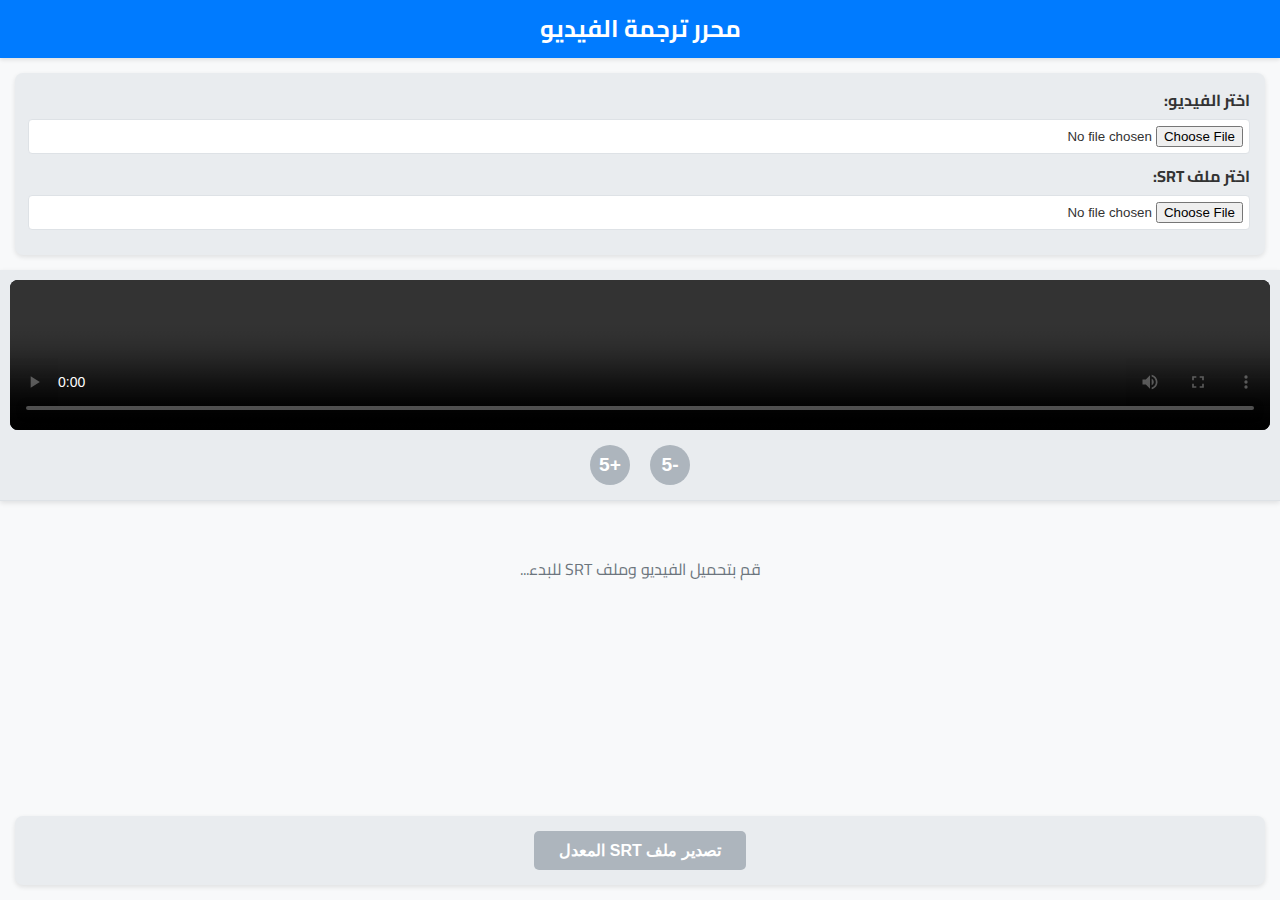
<file: index.html>
<!DOCTYPE html>
<html lang="ar" dir="rtl">
<head>
    <meta charset="UTF-8">
    <meta name="viewport" content="width=device-width, initial-scale=1.0, user-scalable=no">
    <title>محرر ترجمة الفيديو (مع عرض مباشر)</title>
    <link rel="preconnect" href="https://fonts.googleapis.com">
    <link rel="preconnect" href="https://fonts.gstatic.com" crossorigin>
    <link href="https://fonts.googleapis.com/css2?family=Cairo:wght@400;700&display=swap" rel="stylesheet">
    <link rel="stylesheet" href="style.css">
</head>
<body>

    <div class="main-container">
        <header>
            <h1>محرر ترجمة الفيديو</h1>
        </header>

        <div class="controls">
            <label for="videoFile">اختر الفيديو:</label>
            <input type="file" id="videoFile" accept="video/*">

            <label for="srtFile">اختر ملف SRT:</label>
            <input type="file" id="srtFile" accept=".srt">
        </div>

        <div class="content-wrapper">
            <div class="video-area-sticky">
                <div class="video-player-container">
                    <video id="videoPlayer" controls controlsList="nodownload" crossorigin="anonymous">
                        <!-- سيتم إضافة عنصر Track هنا بواسطة JavaScript -->
                    </video>
                </div>
                <div class="video-seek-controls">
                    <button id="seekBackward" title="ترجيع 5 ثوان" disabled>-5</button>
                    <button id="seekForward" title="تقديم 5 ثوان" disabled>+5</button>
                </div>
            </div>

            <div class="subtitle-section" id="subtitleEditor">
                <p class="placeholder-text" id="editorPlaceholder">قم بتحميل الفيديو وملف SRT للبدء...</p>
            </div>
        </div>

        <div class="export-section">
            <button id="exportSrtButton" disabled>تصدير ملف SRT المعدل</button>
        </div>
    </div>

    <!-- قائمة السياق (مخفية مبدئيًا) -->
    <div id="contextMenu">
        <button id="cmAddAbove">إضافة سطر قبل هذا</button>
        <button id="cmAddBelow">إضافة سطر بعد هذا</button>
        <hr>
        <button id="cmDelete" class="delete">حذف هذا السطر</button>
    </div>

    <script src="script.js" defer></script>

</body>
</html>
</file>
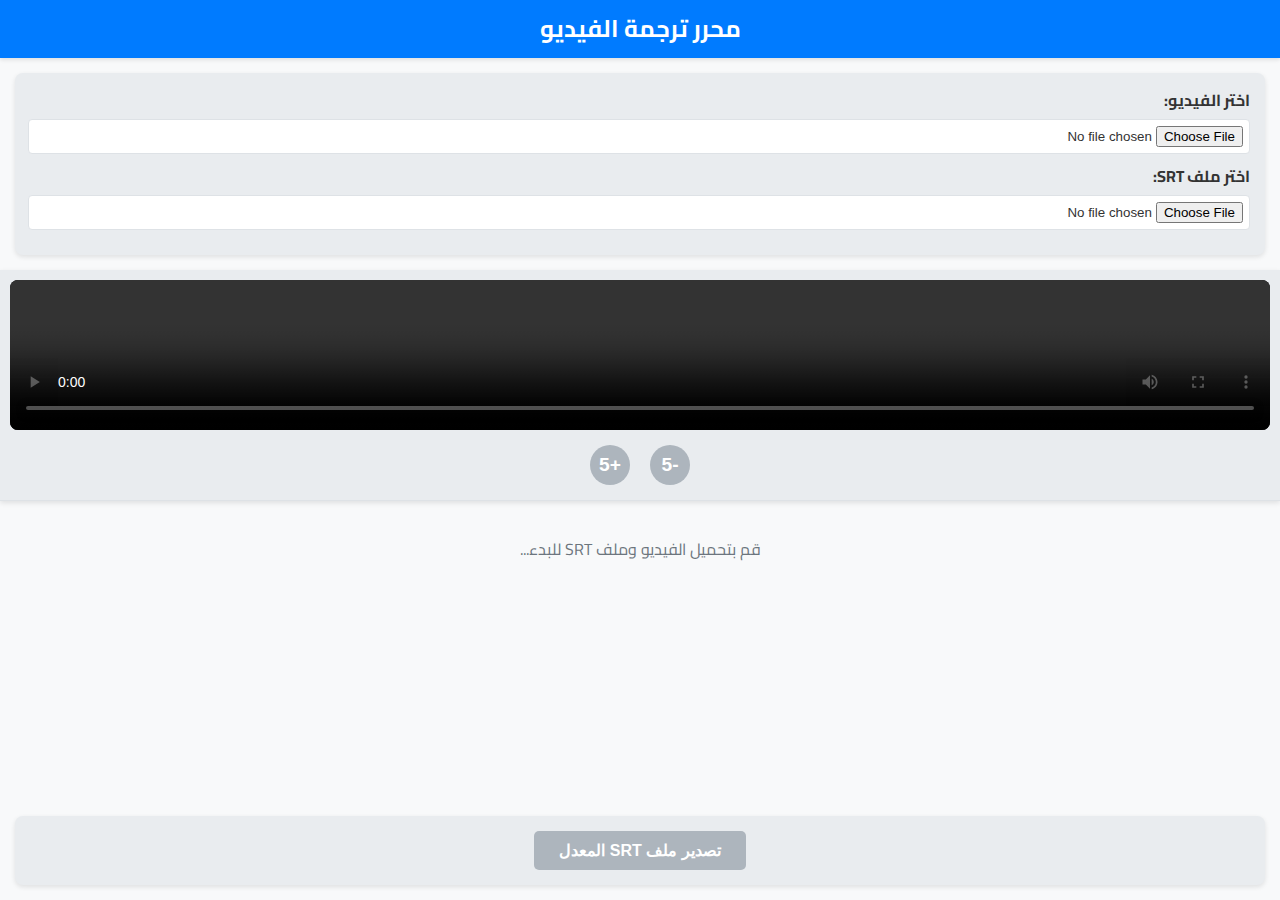
<file: كود  الترجمة بحيث تعدل ملفات .html>
<!DOCTYPE html>
<html lang="ar" dir="rtl">
<head>
    <meta charset="UTF-8">
    <meta name="viewport" content="width=device-width, initial-scale=1.0, user-scalable=no">
    <title>محرر ترجمة الفيديو (مع عرض مباشر)</title>
    <link rel="preconnect" href="https://fonts.googleapis.com">
    <link rel="preconnect" href="https://fonts.gstatic.com" crossorigin>
    <link href="https://fonts.googleapis.com/css2?family=Cairo:wght@400;700&display=swap" rel="stylesheet">
    <style>
        :root {
            --primary-color: #007bff;
            --secondary-color: #6c757d;
            --light-bg: #f8f9fa;
            --dark-bg: #e9ecef;
            --text-color: #333;
            --border-color: #dee2e6;
            --active-bg: #d1ecf1; /* تمييز السطر النشط في القائمة */
            --context-selected-bg: #ffeeba; /* تمييز العنصر المحدد للقائمة */
            --active-border: #0d6efd;
            --danger-color: #dc3545;
            --menu-bg: #ffffff;
            --menu-shadow: 0 4px 12px rgba(0,0,0,0.15);
        }

        /* ... (ستايلات body, main-container, header, controls - كما هي) ... */
        body { font-family: 'Cairo', sans-serif; margin: 0; padding: 0; background-color: var(--light-bg); color: var(--text-color); line-height: 1.6; }
        .main-container { display: flex; flex-direction: column; min-height: 100vh; }
        header { background-color: var(--primary-color); color: white; padding: 10px 20px; text-align: center; position: sticky; top: 0; z-index: 1010; box-shadow: 0 2px 4px rgba(0,0,0,0.1); }
        header h1 { margin: 0; font-size: 1.5em; }
        .controls { background-color: var(--dark-bg); padding: 15px; margin: 15px; border-radius: 8px; box-shadow: 0 2px 5px rgba(0,0,0,0.1); }
        .controls label { display: block; margin-bottom: 5px; font-weight: bold; }
        .controls input[type="file"] { display: block; width: calc(100% - 12px); padding: 6px; margin-bottom: 10px; border: 1px solid var(--border-color); border-radius: 4px; background-color: white; }
        .export-section { background-color: var(--dark-bg); padding: 15px; margin: 15px; border-radius: 8px; box-shadow: 0 2px 5px rgba(0,0,0,0.1); text-align: center; }


        .content-wrapper { display: flex; flex-direction: column; flex-grow: 1; padding: 0 15px 15px 15px; gap: 0; }
        .video-area-sticky { position: sticky; top: 50px; /* تحت الهيدر */ z-index: 1000; background-color: var(--dark-bg); padding: 10px; margin: 0 -15px 10px -15px; box-shadow: 0 2px 5px rgba(0,0,0,0.1); border-bottom: 1px solid var(--border-color); }
        .video-player-container { position: relative; margin-bottom: 10px; }
        video { display: block; width: 100%; border-radius: 8px; background-color: #000; max-height: 50vh; }
        /* --- Styling for Native Video Subtitles (::cue) --- */
        video::cue {
            background-color: rgba(0, 0, 0, 0.7); /* خلفية شبه شفافة */
            color: white;
            font-family: 'Cairo', sans-serif; /* استخدام نفس الخط */
            font-size: 1.1em; /* حجم أكبر قليلاً */
            /* يمكنك إضافة المزيد من الخصائص مثل text-shadow, padding, etc. */
             /* لتحديد الموضع الرأسي (0% أعلى, 100% أسفل) */
            /* line: 90%; */
        }

        .video-seek-controls { display: flex; justify-content: center; gap: 20px; padding: 5px 0; }
        .video-seek-controls button { background-color: var(--secondary-color); color: white; border: none; border-radius: 50%; width: 40px; height: 40px; font-size: 1.2em; font-weight: bold; cursor: pointer; transition: background-color 0.2s ease; display: flex; align-items: center; justify-content: center; line-height: 1; }
        .video-seek-controls button:hover:not(:disabled) { background-color: #5a6268; }
        .video-seek-controls button:disabled { background-color: #adb5bd; cursor: not-allowed; }


        .subtitle-section { overflow-y: visible; background-color: transparent; border: none; padding: 0; margin-top: 10px; }

        .subtitle-item {
             border: 1px solid var(--border-color); margin-bottom: 12px; padding: 10px 12px; border-radius: 6px; background-color: #fff; transition: background-color 0.2s ease, border-color 0.2s ease; cursor: pointer; position: relative; box-shadow: 0 1px 3px rgba(0,0,0,0.05);
        }
        .subtitle-item.active { /* السطر المتزامن مع الفيديو */
            background-color: var(--active-bg);
            border-left: 5px solid var(--active-border);
            font-weight: bold;
        }
         /* *** ستايل جديد للعنصر المحدد للقائمة *** */
        .subtitle-item.context-selected {
            background-color: var(--context-selected-bg); /* لون التحديد للقائمة */
            border-color: #ffda6a; /* تغيير لون الحدود أيضًا */
        }

        /* ... (ستايلات textarea, time-controls - كما هي) ... */
        .subtitle-item textarea { width: 100%; box-sizing: border-box; min-height: 45px; margin-top: 8px; border: 1px solid var(--border-color); border-radius: 4px; padding: 8px; resize: vertical; font-size: 0.95em; line-height: 1.5; background-color: #fcfcfc; cursor: text; }
        .time-controls { display: flex; flex-wrap: wrap; justify-content: space-between; align-items: center; margin-bottom: 8px; font-size: 0.9em; direction: ltr; gap: 5px; }
        .time-controls input[type="text"] { flex-grow: 1; max-width: 110px; padding: 5px; border: 1px solid var(--border-color); border-radius: 4px; text-align: center; font-size: 0.95em; }
        .time-controls input[type="text"].error { border-color: var(--danger-color); background-color: #fdd; }
        .time-controls button { padding: 4px 8px; font-size: 0.85em; cursor: pointer; background-color: var(--secondary-color); color: white; border: none; border-radius: 4px; transition: background-color 0.2s ease; }
        .time-controls button:hover { background-color: #5a6268; }
        .time-separator { color: var(--secondary-color); font-weight: bold; margin: 0 5px; }


        /* قائمة السياق (الضغط المطول/اليمين) */
        #contextMenu {
            position: absolute; display: none; background-color: var(--menu-bg); border-radius: 6px; box-shadow: var(--menu-shadow); padding: 8px 0; z-index: 1100; min-width: 150px;
        }
        #contextMenu button { display: block; width: 100%; padding: 10px 15px; border: none; background: none; text-align: right; cursor: pointer; font-size: 0.95em; color: var(--text-color); }
        #contextMenu button:hover { background-color: var(--dark-bg); }
        #contextMenu button.delete { color: var(--danger-color); }
        #contextMenu hr { border: none; border-top: 1px solid var(--border-color); margin: 5px 0; }

        /* ... (ستايلات زر التصدير و Media Query - كما هي مع تعديل top للفيديو) ... */
        #exportSrtButton { padding: 10px 25px; font-size: 1em; font-weight: bold; cursor: pointer; background-color: var(--primary-color); color: white; border: none; border-radius: 5px; transition: background-color 0.2s ease, transform 0.1s ease; }
        #exportSrtButton:hover:not(:disabled) { background-color: #0056b3; }
        #exportSrtButton:active:not(:disabled) { transform: scale(0.98); }
        #exportSrtButton:disabled { background-color: #adb5bd; cursor: not-allowed; }

        @media (max-width: 768px) {
            header h1 { font-size: 1.3em; }
            .video-area-sticky { top: 47px; /* قيمة تقريبية لارتفاع الهيدر على الموبايل */ }
            video::cue { font-size: 1em; /* تعديل حجم الخط للهاتف */ }
            .video-seek-controls button { width: 45px; height: 45px; font-size: 1.3em; }
            .time-controls input[type="text"] { max-width: 100px; }
            .time-controls button { padding: 5px 10px; }
            #exportSrtButton { width: 80%; padding: 12px 20px; }
        }

    </style>
</head>
<body>

    <div class="main-container">
        <header>
            <h1>محرر ترجمة الفيديو</h1>
        </header>

        <div class="controls">
            <label for="videoFile">اختر الفيديو:</label>
            <input type="file" id="videoFile" accept="video/*">

            <label for="srtFile">اختر ملف SRT:</label>
            <input type="file" id="srtFile" accept=".srt">
        </div>

        <div class="content-wrapper">
            <div class="video-area-sticky">
                <div class="video-player-container">
                    <video id="videoPlayer" controls controlsList="nodownload" crossorigin="anonymous">
                        <!-- عنصر Track سيُضاف هنا بواسطة JavaScript -->
                    </video>
                </div>
                <div class="video-seek-controls">
                    <button id="seekBackward" title="ترجيع 5 ثوان">-5</button>
                    <button id="seekForward" title="تقديم 5 ثوان">+5</button>
                </div>
            </div>

            <div class="subtitle-section" id="subtitleEditor">
                <p style="text-align: center; color: var(--secondary-color);">قم بتحميل الفيديو وملف SRT للبدء...</p>
            </div>
        </div>

        <div class="export-section">
            <button id="exportSrtButton" disabled>تصدير ملف SRT المعدل</button>
        </div>
    </div>

    <!-- قائمة السياق (مخفية مبدئيًا) -->
    <div id="contextMenu">
        <button id="cmAddAbove">إضافة سطر قبل هذا</button>
        <button id="cmAddBelow">إضافة سطر بعد هذا</button>
        <hr>
        <button id="cmDelete" class="delete">حذف هذا السطر</button>
    </div>

    <script>
        // --- المتغيرات العامة ---
        const videoPlayer = document.getElementById('videoPlayer');
        const videoFileInput = document.getElementById('videoFile');
        const srtFileInput = document.getElementById('srtFile');
        const subtitleEditor = document.getElementById('subtitleEditor');
        const exportSrtButton = document.getElementById('exportSrtButton');
        const seekBackwardButton = document.getElementById('seekBackward');
        const seekForwardButton = document.getElementById('seekForward');
        const contextMenu = document.getElementById('contextMenu');
        const cmAddAbove = document.getElementById('cmAddAbove');
        const cmAddBelow = document.getElementById('cmAddBelow');
        const cmDelete = document.getElementById('cmDelete');

        let subtitles = [];
        let currentSubtitleIndex = -1; // مؤشر السطر النشط في قائمة المحرر
        let originalFileName = 'edited_subtitles';
        let longPressTimer = null;
        const LONG_PRESS_DURATION = 700; // ms
        let contextTargetIndex = -1;
        let currentTrackUrl = null; // لتخزين رابط الـ Blob الحالي لتنظيفه لاحقًا

        // --- تهيئة الأزرار والحالة ---
        function updateMediaControlsState() { /* ... كما هي ... */
             const canControl = videoPlayer.readyState > 0; seekBackwardButton.disabled = !canControl; seekForwardButton.disabled = !canControl;
        }
         function checkEnableExport() { /* ... كما هي ... */
             exportSrtButton.disabled = subtitles.length === 0;
         }
        updateMediaControlsState(); checkEnableExport();

        // --- تحميل ومعالجة الملفات ---
        videoFileInput.addEventListener('change', (event) => { /* ... كما هي ... */
             const file = event.target.files[0]; if (!file) return; const fileURL = URL.createObjectURL(file); videoPlayer.src = fileURL; let videoName = file.name.substring(0, file.name.lastIndexOf('.')) || 'video'; originalFileName = `${videoName}_edited`; videoPlayer.onloadedmetadata = updateMediaControlsState; videoPlayer.oncanplay = updateMediaControlsState; updateMediaControlsState();
        });
        srtFileInput.addEventListener('change', (event) => { /* ... كما هي مع تعديل طفيف لاستدعاء updateVideoTrack ... */
             const file = event.target.files[0]; if (!file) return; const reader = new FileReader();
             reader.onload = (e) => {
                 const srtContent = e.target.result; try { subtitles = parseSRT(srtContent); if (subtitles.length === 0 && srtContent.trim() !== '') { /* ... تحذير ... */ } else { renderSubtitles(); /* *** تحديث التراك عند التحميل *** */ updateVideoTrack(); } } catch (error) { /* ... معالجة الخطأ ... */ subtitles = []; } checkEnableExport();
             };
             reader.onerror = () => { /* ... معالجة الخطأ ... */ subtitles = []; checkEnableExport(); }; reader.readAsText(file);
        });

        // --- دوال تحليل وتحويل الوقت (SRT) ---
        function parseSRT(data) { /* ... كما هي ... */
             data = data.replace(/\r\n/g, '\n').replace(/\r/g, '\n').trim(); const pattern = /(\d+)\s*?\n(\d{2}:\d{2}:\d{2}[,.]\d{3})\s*-->\s*(\d{2}:\d{2}:\d{2}[,.]\d{3})\s*([\s\S]*?)(?=\n\n\d+\s*?\n|\n*$)/g; let match; const subs = []; let lastIndex = 0; while ((match = pattern.exec(data)) !== null) { if (match.index > lastIndex) { const missedContent = data.substring(lastIndex, match.index).trim(); if (missedContent) console.warn("Skipping malformed:", missedContent); } try { subs.push({ id: parseInt(match[1]), startTime: timeToSeconds(match[2]), endTime: timeToSeconds(match[3]), text: match[4].trim() }); } catch (e) { console.warn(`Skipping invalid time entry near index ${match[1]}: ${e.message}`) } lastIndex = pattern.lastIndex; } if (subs.length === 0 && data.length > 10) console.warn("SRT parsing resulted in 0 subtitles."); return subs;
        }
        function timeToSeconds(timeString) { /* ... كما هي ... */
             try { const parts = timeString.split(':'); const secondsParts = parts[2].replace(',', '.').split('.'); const hours = parseInt(parts[0]); const minutes = parseInt(parts[1]); const seconds = parseInt(secondsParts[0]); const milliseconds = parseInt(secondsParts[1]?.padEnd(3, '0').substring(0,3) || '0'); if (isNaN(hours) || isNaN(minutes) || isNaN(seconds) || isNaN(milliseconds)) throw new Error(); return hours * 3600 + minutes * 60 + seconds + milliseconds / 1000; } catch { throw new Error(`Invalid time format: "${timeString}"`); }
        }
        function secondsToTime(totalSeconds) { /* ... SRT format (comma) - كما هي ... */
              if (isNaN(totalSeconds) || totalSeconds < 0) return "00:00:00,000"; totalSeconds = Math.max(0, totalSeconds); const hours = Math.floor(totalSeconds / 3600); const minutes = Math.floor((totalSeconds % 3600) / 60); const seconds = Math.floor(totalSeconds % 60); const milliseconds = Math.round((totalSeconds % 1) * 1000); return `${pad(hours)}:${pad(minutes)}:${pad(seconds)},${pad(milliseconds, 3)}`;
        }
        function pad(num, size = 2) { /* ... كما هي ... */
            let s = String(num); while (s.length < size) s = "0" + s; if (s.length > size && size === 3) s = s.substring(0, 3); return s;
        }

        // *** دالة جديدة لتحويل الوقت إلى صيغة WebVTT (نقطة بدل فاصلة) ***
        function secondsToTimeWebVTT(totalSeconds) {
             if (isNaN(totalSeconds) || totalSeconds < 0) return "00:00:00.000";
             totalSeconds = Math.max(0, totalSeconds);
             const hours = Math.floor(totalSeconds / 3600);
             const minutes = Math.floor((totalSeconds % 3600) / 60);
             const seconds = Math.floor(totalSeconds % 60);
             const milliseconds = Math.round((totalSeconds % 1) * 1000);
             return `${pad(hours)}:${pad(minutes)}:${pad(seconds)}.${pad(milliseconds, 3)}`; // نقطة للـ VTT
        }

        // --- *** دوال إنشاء وتحديث تراك WebVTT لعرض الترجمة على الفيديو *** ---
        function generateWebVTT(subs) {
            let vttContent = "WEBVTT\n\n"; // Header required for VTT
            subs.forEach((sub, index) => {
                // Basic validation before adding to VTT
                if (sub.endTime > sub.startTime && sub.text.trim()) {
                     vttContent += `${index + 1}\n`; // Optional: Add cue identifier
                     vttContent += `${secondsToTimeWebVTT(sub.startTime)} --> ${secondsToTimeWebVTT(sub.endTime)}\n`;
                     vttContent += `${sub.text.trim()}\n\n`;
                } else {
                    console.warn(`Skipping invalid subtitle for VTT generation: Index ${index}, Start ${sub.startTime}, End ${sub.endTime}`);
                }
            });
            return vttContent;
        }

        function updateVideoTrack() {
             if (subtitles.length === 0 && !currentTrackUrl) return; // لا تفعل شيئًا إذا لا يوجد ترجمة ولا تراك حالي

            // 1. تنظيف التراك القديم ورابطه
            const oldTrack = videoPlayer.querySelector('track');
            if (oldTrack) {
                oldTrack.remove();
            }
            if (currentTrackUrl) {
                URL.revokeObjectURL(currentTrackUrl); // تحرير الذاكرة
                currentTrackUrl = null;
            }
             // إيقاف عرض الترجمة إذا تم حذف كل الترجمات
             if (subtitles.length === 0) {
                 // Ensure TextTrackList is updated
                 if (videoPlayer.textTracks.length > 0) {
                     videoPlayer.textTracks[0].mode = 'disabled';
                 }
                 return;
             }

            // 2. إنشاء محتوى WebVTT
            const vttContent = generateWebVTT(subtitles);
            if (!vttContent.includes("-->")) { // تأكد من وجود ترجمة صالحة
                console.warn("No valid subtitles to generate VTT track.");
                return;
            }


            // 3. إنشاء Blob و URL
            const blob = new Blob([vttContent], { type: 'text/vtt;charset=utf-8' });
            currentTrackUrl = URL.createObjectURL(blob);

            // 4. إنشاء عنصر <track> جديد وإضافته
            const trackElement = document.createElement('track');
            trackElement.kind = 'subtitles';
            trackElement.label = 'العربية'; // أو أي لغة مناسبة
            trackElement.srclang = 'ar';
            trackElement.src = currentTrackUrl;
            trackElement.default = true; // اجعله التراك الافتراضي
            videoPlayer.appendChild(trackElement);

            // 5. تفعيل التراك (قد يحتاج لبعض الوقت ليعمل المتصفح)
            // التأكد من أن TextTrackList موجودة قبل محاولة تعيين الوضع
            setTimeout(() => {
                 if (videoPlayer.textTracks && videoPlayer.textTracks.length > 0) {
                     // ابحث عن التراك الصحيح (عادة الأول إذا كان هو الوحيد)
                      for (let i = 0; i < videoPlayer.textTracks.length; i++) {
                          if (videoPlayer.textTracks[i].kind === 'subtitles') {
                               videoPlayer.textTracks[i].mode = 'showing';
                               break; // أوقف البحث بعد العثور على أول تراك ترجمة
                          }
                      }
                 } else {
                     console.warn("Text tracks not available yet to set mode.");
                 }
            }, 100); // تأخير بسيط للسماح للمتصفح بمعالجة التراك
        }


        // --- عرض الترجمة في المحرر (Editor List) ---
        function renderSubtitles() {
            subtitleEditor.innerHTML = '';
            if (subtitles.length === 0) { /* ... رسالة فارغة ... */ return; }

            // فرز الترجمة دائما قبل العرض
            subtitles.sort((a, b) => a.startTime - b.startTime);

            subtitles.forEach((sub, index) => {
                const item = document.createElement('div');
                item.classList.add('subtitle-item');
                item.dataset.index = index;

                // -- عناصر التحكم بالوقت والنص (كما هي مع منع الانتشار) --
                const timeControls = document.createElement('div'); timeControls.classList.add('time-controls'); /* ... إضافة العناصر والأزرار ... */
                const startTimeInput = document.createElement('input'); startTimeInput.type = 'text'; startTimeInput.value = secondsToTime(sub.startTime); startTimeInput.title = `وقت البدء`; startTimeInput.dataset.type = 'start'; startTimeInput.addEventListener('change', (e) => handleTimeInputChange(e, index, 'startTime'));
                const setStartBtn = document.createElement('button'); setStartBtn.textContent = '↦ ابدأ'; setStartBtn.title = 'ضبط وقت البدء للوقت الحالي'; setStartBtn.addEventListener('click', (e) => { e.stopPropagation(); setTimeFromVideo(index, 'startTime'); });
                const endTimeInput = document.createElement('input'); endTimeInput.type = 'text'; endTimeInput.value = secondsToTime(sub.endTime); endTimeInput.title = `وقت الانتهاء`; endTimeInput.dataset.type = 'end'; endTimeInput.addEventListener('change', (e) => handleTimeInputChange(e, index, 'endTime'));
                const setEndBtn = document.createElement('button'); setEndBtn.textContent = 'انتهاء ↦'; setEndBtn.title = 'ضبط وقت الانتهاء للوقت الحالي'; setEndBtn.addEventListener('click', (e) => { e.stopPropagation(); setTimeFromVideo(index, 'endTime'); });
                const timeSeparator = document.createElement('span'); timeSeparator.classList.add('time-separator'); timeSeparator.textContent = '-->';
                timeControls.appendChild(setStartBtn); timeControls.appendChild(startTimeInput); timeControls.appendChild(timeSeparator); timeControls.appendChild(endTimeInput); timeControls.appendChild(setEndBtn);

                const textArea = document.createElement('textarea'); textArea.value = sub.text; textArea.rows = Math.max(2, sub.text.split('\n').length); textArea.dir = "auto";
                 // *** تحديث التراك عند تغيير النص (يمكن إضافة debounce هنا للأداء) ***
                textArea.addEventListener('input', (e) => {
                     subtitles[index].text = e.target.value;
                     updateVideoTrack(); // تحديث الترجمة المعروضة على الفيديو
                });
                textArea.addEventListener('click', (e) => e.stopPropagation());
                textArea.addEventListener('contextmenu', (e) => e.stopPropagation());
                textArea.addEventListener('touchstart', (e) => e.stopPropagation()); // منع بدء اللمس على النص

                item.appendChild(timeControls);
                item.appendChild(textArea);

                // --- مستمعات الأحداث الجديدة (النقر وقائمة السياق) ---
                item.addEventListener('click', () => { /* ... انتقال الفيديو كما هو ... */ if (videoPlayer.readyState >= 1) videoPlayer.currentTime = sub.startTime; });

                // قائمة السياق (الضغط بالزر الأيمن - Desktop)
                item.addEventListener('contextmenu', (e) => {
                    e.preventDefault();
                    showContextMenu(index, item); // تمرير العنصر نفسه
                });

                // قائمة السياق (الضغط المطول - Mobile)
                item.addEventListener('touchstart', (e) => {
                    clearTimeout(longPressTimer);
                    longPressTimer = setTimeout(() => {
                        // لا حاجة لـ preventDefault هنا بالضرورة إلا إذا أردت منع سلوكيات أخرى
                        showContextMenu(index, item); // تمرير العنصر نفسه
                    }, LONG_PRESS_DURATION);
                });
                item.addEventListener('touchmove', () => clearTimeout(longPressTimer));
                item.addEventListener('touchend', () => clearTimeout(longPressTimer));
                item.addEventListener('touchcancel', () => clearTimeout(longPressTimer));

                subtitleEditor.appendChild(item);
            });

             // *** تحديث تراك الفيديو بعد إعادة العرض الكامل للقائمة ***
             updateVideoTrack();
             // إعادة تفعيل التمييز
             updateHighlight(true);
        }


        // --- مزامنة تمييز القائمة (وليس تراك الفيديو) ---
        function updateHighlight(forceScroll = false) { /* ... كما هي ... */
             if (subtitles.length === 0) return; const currentTime = videoPlayer.currentTime; let newActiveIndex = -1; for (let i = 0; i < subtitles.length; i++) { if (currentTime >= subtitles[i].startTime && currentTime < subtitles[i].endTime) { newActiveIndex = i; break; } } if (newActiveIndex !== currentSubtitleIndex) { const previousItem = subtitleEditor.querySelector(`.subtitle-item.active`); if (previousItem) previousItem.classList.remove('active'); if (newActiveIndex !== -1) { const currentItem = subtitleEditor.querySelector(`.subtitle-item[data-index="${newActiveIndex}"]`); if (currentItem) { currentItem.classList.add('active'); if (forceScroll || !isElementInViewport(currentItem, subtitleEditor)) { currentItem.scrollIntoView({ behavior: 'smooth', block: 'center' }); } } } currentSubtitleIndex = newActiveIndex; }
        }
        videoPlayer.addEventListener('timeupdate', () => updateHighlight(false));
        function isElementInViewport (el, scrollParent) { /* ... كما هي ... */
             if (!el) return false; const rect = el.getBoundingClientRect(); const parentRect = scrollParent ? scrollParent.getBoundingClientRect() : { top: 0, bottom: window.innerHeight }; return rect.top >= parentRect.top && rect.bottom <= parentRect.bottom;
        }

        // --- دوال تعديل الوقت (مع تحديث التراك) ---
        function handleTimeInputChange(event, index, timeType) { /* ... كما هي مع إضافة updateVideoTrack ... */
            const inputElement = event.target; const newTimeString = inputElement.value.trim(); inputElement.classList.remove('error'); try { const newSeconds = timeToSeconds(newTimeString); /* ... باقي التحقق ... */ subtitles[index][timeType] = newSeconds; inputElement.value = secondsToTime(newSeconds); updateVideoTrack(); /* *** تحديث التراك بعد تغيير الوقت *** */ } catch (error) { /* ... معالجة الخطأ ... */ }
        }
        function setTimeFromVideo(index, timeType) { /* ... كما هي مع إضافة updateVideoTrack ... */
             /* ... التحقق من الفيديو والوقت ... */ subtitles[index][timeType] = videoPlayer.currentTime; if (inputElement) inputElement.value = secondsToTime(videoPlayer.currentTime); updateVideoTrack(); /* *** تحديث التراك بعد تغيير الوقت *** */
        }

        // --- أزرار تقديم وترجيع الفيديو ---
        seekBackwardButton.addEventListener('click', () => { /* ... كما هي ... */ if (videoPlayer.readyState > 0) videoPlayer.currentTime = Math.max(0, videoPlayer.currentTime - 5); });
        seekForwardButton.addEventListener('click', () => { /* ... كما هي ... */ if (videoPlayer.readyState > 0 && videoPlayer.duration) videoPlayer.currentTime = Math.min(videoPlayer.duration, videoPlayer.currentTime + 5); });
        videoPlayer.addEventListener('play', updateMediaControlsState); videoPlayer.addEventListener('pause', updateMediaControlsState); videoPlayer.addEventListener('ended', updateMediaControlsState);


        // --- *** دوال قائمة السياق (معدلة) *** ---
        function showContextMenu(index, itemElement) {
             // 1. إزالة التحديد القديم وإخفاء القائمة القديمة (إذا كانت مفتوحة)
             hideContextMenu();

             // 2. تخزين المؤشر وتطبيق التحديد الجديد
            contextTargetIndex = index;
            itemElement.classList.add('context-selected');

            // 3. حساب موضع القائمة نسبةً للعنصر
            const itemRect = itemElement.getBoundingClientRect();
            const menuHeight = contextMenu.offsetHeight || 120; // تقدير الارتفاع إذا لم يكن مرئيًا بعد
            const menuWidth = contextMenu.offsetWidth || 150; // تقدير العرض
            const spaceBelow = window.innerHeight - itemRect.bottom;
            const spaceAbove = itemRect.top;

            let top, left;

             // تحديد الموضع الرأسي (أسفل العنصر افتراضيًا، أو أعلاه إذا لم تكن هناك مساحة كافية)
            if (spaceBelow >= menuHeight + 10) { // 10px هامش
                top = itemRect.bottom + window.scrollY + 5; // 5px مسافة من العنصر
            } else if (spaceAbove >= menuHeight + 10) {
                top = itemRect.top + window.scrollY - menuHeight - 5;
            } else {
                 // إذا لم تكن هناك مساحة كافية في الأعلى أو الأسفل، ضعها في أقرب مكان ممكن
                 top = Math.max(5 + window.scrollY, window.innerHeight + window.scrollY - menuHeight - 5);
            }

             // تحديد الموضع الأفقي (محاذاة لليمين أو اليسار بناءً على اتجاه الصفحة)
             // لـ RTL، نحاول المحاذاة لليسار
             left = itemRect.left + window.scrollX;

            // التأكد من عدم خروج القائمة من الجانب الأيسر أو الأيمن
            if (left < 5) left = 5;
            if (left + menuWidth > window.innerWidth - 5) {
                left = window.innerWidth - menuWidth - 5;
            }


            contextMenu.style.top = `${top}px`;
            contextMenu.style.left = `${left}px`;
            contextMenu.style.display = 'block';
        }

        function hideContextMenu() {
            // إزالة التحديد البصري من أي عنصر
             const selectedItem = subtitleEditor.querySelector('.subtitle-item.context-selected');
             if (selectedItem) {
                 selectedItem.classList.remove('context-selected');
             }
             // إخفاء القائمة وإعادة تعيين المؤشر
            if (contextMenu.style.display === 'block') {
                contextMenu.style.display = 'none';
            }
            contextTargetIndex = -1;
        }

        // إغلاق القائمة عند النقر خارجها أو التمرير
        document.addEventListener('click', (e) => { if (!contextMenu.contains(e.target)) hideContextMenu(); });
        window.addEventListener('scroll', hideContextMenu, true);

        // مستمعات أزرار القائمة (تستدعي الدوال المناسبة ثم تخفي القائمة)
        cmAddAbove.addEventListener('click', () => { if (contextTargetIndex !== -1) addSubtitle(contextTargetIndex, 'above'); hideContextMenu(); });
        cmAddBelow.addEventListener('click', () => { if (contextTargetIndex !== -1) addSubtitle(contextTargetIndex, 'below'); hideContextMenu(); });
        cmDelete.addEventListener('click', () => { if (contextTargetIndex !== -1) deleteSubtitle(contextTargetIndex); hideContextMenu(); });


        // --- دوال إضافة وحذف الترجمة (تستدعي renderSubtitles التي بدورها تحدث التراك) ---
        function addSubtitle(index, position) { /* ... نفس منطق الحساب السابق ... */
             const DEFAULT_DURATION = 2; let newStartTime, newEndTime; const refSub = subtitles[index];
             if (position === 'above') { const prevEndTime = (index > 0) ? subtitles[index - 1].endTime : 0; newStartTime = Math.max(prevEndTime, refSub.startTime - DEFAULT_DURATION - 0.5); newEndTime = Math.min(refSub.startTime - 0.05, newStartTime + DEFAULT_DURATION); if (newEndTime <= newStartTime) newEndTime = newStartTime + DEFAULT_DURATION; newStartTime = Math.max(prevEndTime + 0.01, newStartTime); newEndTime = Math.max(newStartTime + 0.1, newEndTime); }
             else { const nextStartTime = (index < subtitles.length - 1) ? subtitles[index + 1].startTime : (videoPlayer.duration || refSub.endTime + 10); newStartTime = Math.max(refSub.endTime + 0.05, refSub.endTime); newEndTime = Math.min(newStartTime + DEFAULT_DURATION, nextStartTime - 0.05); if (newEndTime <= newStartTime) newEndTime = newStartTime + DEFAULT_DURATION; newEndTime = Math.min(nextStartTime - 0.01, newEndTime); newEndTime = Math.max(newStartTime + 0.1, newEndTime); }
             const newSub = { id: -1, startTime: Math.max(0, newStartTime), endTime: Math.max(0, newEndTime), text: "نص جديد..." };
             const insertIndex = (position === 'above') ? index : index + 1; subtitles.splice(insertIndex, 0, newSub);
             renderSubtitles(); // إعادة العرض ستحدث التراك أيضًا
             checkEnableExport();
             // التمرير والتركيز على العنصر الجديد
             const newItem = subtitleEditor.querySelector(`.subtitle-item[data-index="${insertIndex}"]`); if (newItem) { newItem.scrollIntoView({ behavior: 'smooth', block: 'center' }); newItem.querySelector('textarea')?.focus(); }
        }
        function deleteSubtitle(index) { /* ... نفس المنطق السابق ... */
             if (index < 0 || index >= subtitles.length) return; if (!confirm(`هل أنت متأكد من حذف هذا السطر؟\n"${subtitles[index].text.substring(0, 50)}..."`)) return; subtitles.splice(index, 1);
             renderSubtitles(); // إعادة العرض ستحدث التراك أيضًا
             checkEnableExport();
        }

        // --- تصدير ملف SRT ---
        exportSrtButton.addEventListener('click', () => { /* ... كما هو ... */
             if (subtitles.length === 0) { alert('لا يوجد ترجمة لتصديرها!'); return; } subtitles.sort((a, b) => a.startTime - b.startTime); let srtOutput = ''; subtitles.forEach((sub, index) => { if (sub.endTime <= sub.startTime) { console.error(`Invalid timing for line ${index + 1}`); alert(`تحذير: توقيت غير صالح للسطر ${index + 1}`); } srtOutput += (index + 1) + '\n'; srtOutput += `${secondsToTime(sub.startTime)} --> ${secondsToTime(sub.endTime)}\n`; srtOutput += sub.text.trim() + '\n\n'; }); const blob = new Blob([srtOutput], { type: 'text/srt;charset=utf-8;' }); const link = document.createElement('a'); const url = URL.createObjectURL(blob); link.setAttribute('href', url); link.setAttribute('download', `${originalFileName}.srt`); link.style.visibility = 'hidden'; document.body.appendChild(link); link.click(); document.body.removeChild(link); URL.revokeObjectURL(url);
        });

    </script>

</body>
</html>
</file>
<file: style.css>
:root {
    --primary-color: #007bff;
    --secondary-color: #6c757d;
    --light-bg: #f8f9fa;
    --dark-bg: #e9ecef;
    --text-color: #333;
    --border-color: #dee2e6;
    --active-bg: #d1ecf1;
    --context-selected-bg: #ffeeba;
    --active-border: #0d6efd;
    --danger-color: #dc3545;
    --menu-bg: #ffffff;
    --menu-shadow: 0 4px 12px rgba(0,0,0,0.15);
}

body {
    font-family: 'Cairo', sans-serif;
    margin: 0;
    padding: 0;
    background-color: var(--light-bg);
    color: var(--text-color);
    line-height: 1.6;
}

.main-container {
    display: flex;
    flex-direction: column;
    min-height: 100vh;
}

header {
    background-color: var(--primary-color);
    color: white;
    padding: 10px 20px;
    text-align: center;
    position: sticky;
    top: 0;
    z-index: 1010;
    box-shadow: 0 2px 4px rgba(0,0,0,0.1);
}

header h1 {
    margin: 0;
    font-size: 1.5em;
}

.controls {
    background-color: var(--dark-bg);
    padding: 15px;
    margin: 15px;
    border-radius: 8px;
    box-shadow: 0 2px 5px rgba(0,0,0,0.1);
}

.controls label {
    display: block;
    margin-bottom: 5px;
    font-weight: bold;
}

.controls input[type="file"] {
    display: block;
    width: calc(100% - 12px);
    padding: 6px;
    margin-bottom: 10px;
    border: 1px solid var(--border-color);
    border-radius: 4px;
    background-color: white;
}

.export-section {
    background-color: var(--dark-bg);
    padding: 15px;
    margin: 15px;
    border-radius: 8px;
    box-shadow: 0 2px 5px rgba(0,0,0,0.1);
    text-align: center;
}

.content-wrapper {
    display: flex;
    flex-direction: column;
    flex-grow: 1;
    padding: 0 15px 15px 15px;
    gap: 0;
}

.video-area-sticky {
    position: sticky;
    top: 50px;
    z-index: 1000;
    background-color: var(--dark-bg);
    padding: 10px;
    margin: 0 -15px 10px -15px;
    box-shadow: 0 2px 5px rgba(0,0,0,0.1);
    border-bottom: 1px solid var(--border-color);
}

.video-player-container {
    position: relative;
    margin-bottom: 10px;
}

video {
    display: block;
    width: 100%;
    border-radius: 8px;
    background-color: #000;
    max-height: 50vh;
}

video::cue {
    background-color: rgba(0, 0, 0, 0.7);
    color: white;
    font-family: 'Cairo', sans-serif;
    font-size: 1.1em;
}

.video-seek-controls {
    display: flex;
    justify-content: center;
    gap: 20px;
    padding: 5px 0;
}

.video-seek-controls button {
    background-color: var(--secondary-color);
    color: white;
    border: none;
    border-radius: 50%;
    width: 40px;
    height: 40px;
    font-size: 1.2em;
    font-weight: bold;
    cursor: pointer;
    transition: background-color 0.2s ease;
    display: flex;
    align-items: center;
    justify-content: center;
    line-height: 1;
}

.video-seek-controls button:hover:not(:disabled) {
    background-color: #5a6268;
}

.video-seek-controls button:disabled {
    background-color: #adb5bd;
    cursor: not-allowed;
}

.subtitle-section {
    overflow-y: visible;
    background-color: transparent;
    border: none;
    padding: 0;
    margin-top: 10px;
}

.subtitle-section .placeholder-text {
     text-align: center;
     color: var(--secondary-color);
     padding: 20px;
}

.subtitle-item {
     border: 1px solid var(--border-color);
     margin-bottom: 12px;
     padding: 10px 12px;
     border-radius: 6px;
     background-color: #fff;
     transition: background-color 0.2s ease, border-color 0.2s ease;
     cursor: pointer;
     position: relative;
     box-shadow: 0 1px 3px rgba(0,0,0,0.05);
}

.subtitle-item.active {
    background-color: var(--active-bg);
    border-left: 5px solid var(--active-border);
    font-weight: bold;
}

.subtitle-item.context-selected {
    background-color: var(--context-selected-bg);
    border-color: #ffda6a;
}

.subtitle-item textarea {
    width: 100%;
    box-sizing: border-box;
    min-height: 45px;
    margin-top: 8px;
    border: 1px solid var(--border-color);
    border-radius: 4px;
    padding: 8px;
    resize: vertical;
    font-size: 0.95em;
    line-height: 1.5;
    background-color: #fcfcfc;
    cursor: text;
}

.time-controls {
    display: flex;
    flex-wrap: wrap;
    justify-content: space-between;
    align-items: center;
    margin-bottom: 8px;
    font-size: 0.9em;
    direction: ltr;
    gap: 5px;
}

.time-controls input[type="text"] {
    flex-grow: 1;
    max-width: 110px;
    padding: 5px;
    border: 1px solid var(--border-color);
    border-radius: 4px;
    text-align: center;
    font-size: 0.95em;
}

.time-controls input[type="text"].error {
    border-color: var(--danger-color);
    background-color: #fdd;
}

.time-controls button {
    padding: 4px 8px;
    font-size: 0.85em;
    cursor: pointer;
    background-color: var(--secondary-color);
    color: white;
    border: none;
    border-radius: 4px;
    transition: background-color 0.2s ease;
}

.time-controls button:hover {
    background-color: #5a6268;
}

.time-separator {
    color: var(--secondary-color);
    font-weight: bold;
    margin: 0 5px;
}

#contextMenu {
    position: absolute;
    display: none;
    background-color: var(--menu-bg);
    border-radius: 6px;
    box-shadow: var(--menu-shadow);
    padding: 8px 0;
    z-index: 1100;
    min-width: 150px;
}

#contextMenu button {
    display: block;
    width: 100%;
    padding: 10px 15px;
    border: none;
    background: none;
    text-align: right;
    cursor: pointer;
    font-size: 0.95em;
    color: var(--text-color);
}

#contextMenu button:hover {
    background-color: var(--dark-bg);
}

#contextMenu button.delete {
    color: var(--danger-color);
}

#contextMenu hr {
    border: none;
    border-top: 1px solid var(--border-color);
    margin: 5px 0;
}

#exportSrtButton {
    padding: 10px 25px;
    font-size: 1em;
    font-weight: bold;
    cursor: pointer;
    background-color: var(--primary-color);
    color: white;
    border: none;
    border-radius: 5px;
    transition: background-color 0.2s ease, transform 0.1s ease;
}

#exportSrtButton:hover:not(:disabled) {
    background-color: #0056b3;
}

#exportSrtButton:active:not(:disabled) {
    transform: scale(0.98);
}

#exportSrtButton:disabled {
    background-color: #adb5bd;
    cursor: not-allowed;
}

@media (max-width: 768px) {
    header h1 {
        font-size: 1.3em;
    }
    .video-area-sticky {
        top: 47px;
    }
    video::cue {
        font-size: 1em;
    }
    .video-seek-controls button {
        width: 45px;
        height: 45px;
        font-size: 1.3em;
    }
    .time-controls input[type="text"] {
        max-width: 100px;
    }
    .time-controls button {
        padding: 5px 10px;
    }
    #exportSrtButton {
        width: 80%;
        padding: 12px 20px;
    }
}
</file>
